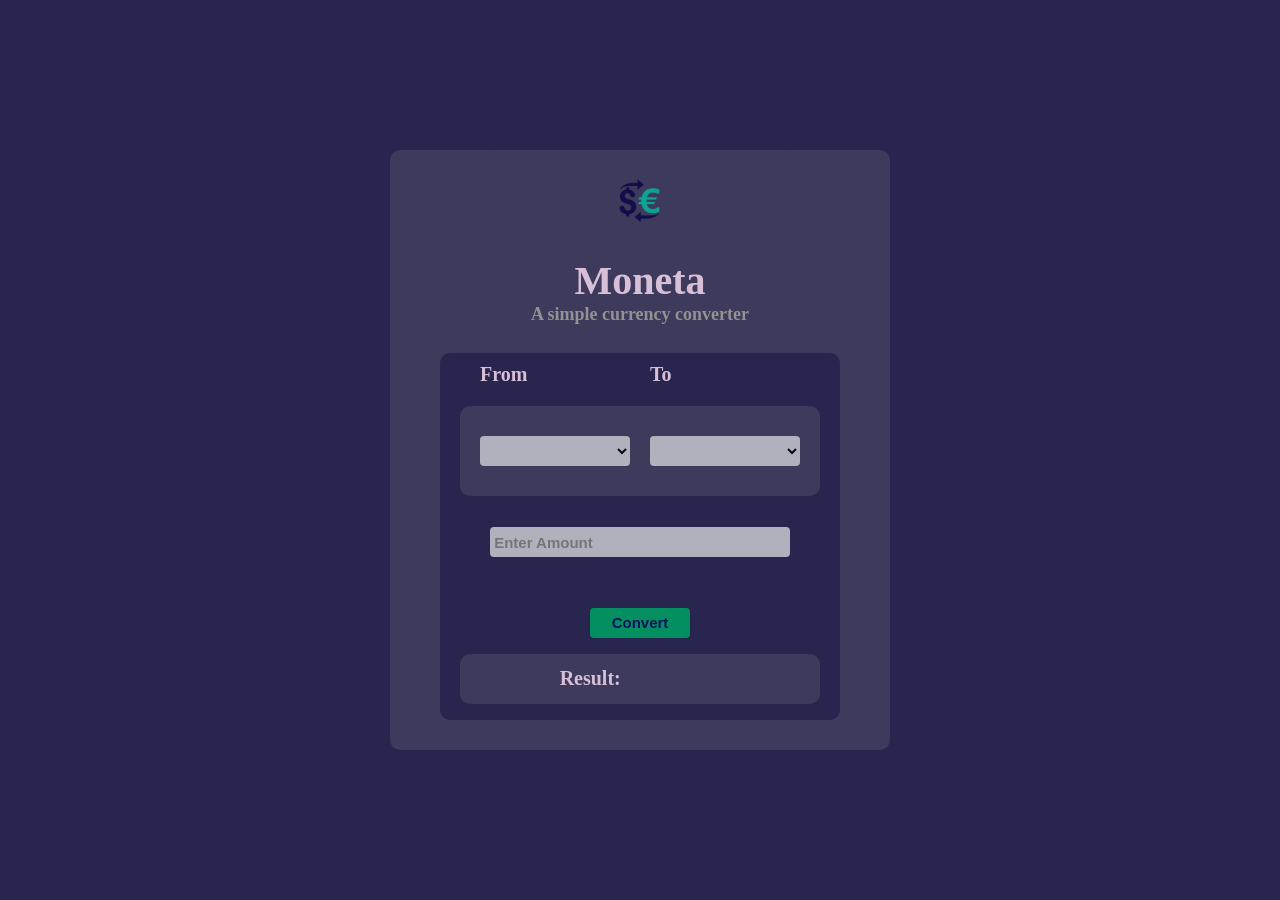
<file: index.html>
<!DOCTYPE html>
<html lang="en">
  <head>
    <meta charset="UTF-8" />
    <meta name="viewport" content="width=device-width, initial-scale=1.0" />
    <title>Moneta</title>
    <link
      rel="icon"
      href="image/icon.png"
      type="image/x-icon"
    />
    <link rel="stylesheet" href="home.css" />
    <script src="script.js" defer></script>
  </head>
  <body>
    <div class="conatiner">
      <div class="sub_conatiner hidden">
        <div class="header">
          <img src="image/icon.png" alt="logo" />
          <h3>Moneta</h3>
          <p>A simple currency converter</p>
        </div>
        <div class="converter">
          <div class="lebels">
            <label for="from">From</label>
            <label for="to">To</label>
          </div>
          <div class="currency">
            <div class="from" ">
              <select name="" id="from"></select>
            </div>
            <div class="to" >
              <select name="" id="to"></select>
            </div>
          </div>
          <div class="amount">
            <input type="text" id="amount" placeholder=" Enter amount" />
            <br />
            <p id="regulation"></p>
          </div>
          <div class="button">
            <button id="convert">Convert</button>
          </div>
          <div class="result" id="from">
    Result: <span id="result"></span>
          </div>
        </div>
      </div>
    </div>
  </body>
</html>
</file>
<file: home.css>
* {
  padding: 0%;
  margin: 0%;
}
body {
  background-color: rgb(40, 37, 78);
}

/* //common calss edit below */

.amount,
.currency,
.lebels,
.converter,
.button,
.result {
  display: flex;
  justify-content: space-evenly;
  align-items: center;
}

.conatiner {
  width: 100%;
  height: 100vh;
  display: flex;
  flex-direction: column;
  align-items: center;
  justify-content: center;
}
.sub_conatiner {
  width: 500px;
  height: 600px;
  background-color: rgb(61, 58, 92);
  border-radius: 10px;
  display: flex;
  flex-direction: column;
  align-items: center;
  justify-content: space-around;
}
.header {
  width: 300px;
  height: 250px;
  /* background-color: rgb(40, 37, 78); */
  background-color: rgb(61, 58, 92);
  color: thistle;
  font-size: 30px;
  text-align: center;
  font-weight: bolder;
  border-radius: 10px;
}
.header h3 {
  font-size: 40px;
}
.header p {
  font-size: 18px;
  color: rgb(148, 145, 145);
}
.header img {
  width: 100px;
  height: 100px;
}
.converter {
  width: 400px;
  height: 500px;
  background-color: rgb(40, 37, 78);
  margin-top: 20px;
  border-radius: 10px;
  flex-direction: column;
  margin-bottom: 30px;
}
.lebels {
  width: 90%;
  height: 30px;
  /* background-color: rgb(61, 58, 92); */
}
.lebels label {
  font-size: 20px;
  font-weight: bolder;
  color: thistle;
  width: 150px;
}
.currency {
  width: 90%;
  height: 90px;
  background-color: rgb(61, 58, 92);
  border-radius: 10px;
  margin: 10px;
}
.amount {
  width: 90%;
  height: 70px;
  background-color: rgb(40, 37, 78);
  border-radius: 10px;
  margin: 10px;
  flex-direction: column ;
}
.amount p {
  color: rgb(248, 2, 2);
  font-size: 15px;
  font-weight: bolder;
  font-family: 'Segoe UI', Tahoma, Geneva, Verdana, sans-serif;
}
select {
  width: 150px;
  height: 30px;
  font-size: 20px;
  font-weight: bolder;
  border: none;
  background-color: rgb(177, 177, 190);
  color: #0b0a0c;
  border-radius: 4px;
}
input[type="text"] {
  width: 300px;
  height: 30px;
  font-size: 15px;
  font-weight: bolder;
  border: none;
  background-color: rgb(177, 177, 190);
  border-radius: 4px;
  font-family: 'Segoe UI', Tahoma, Geneva, Verdana, sans-serif;
  color: rgb(26, 20, 20);
  text-transform: capitalize;
}
input[type="text"]:focus {
  outline: none;
  border: 2px solid rgb(3, 143, 96);
}
input[type="text"]:hover {
 transform: scale(1.01);
  transition: all 0.5s ease-in-out;
}
.button {
  width: 90%;
  height: 30px;
  /* background-color: rgb(61, 58, 92); */
}
button {
  width: 100px;
  height: 100%;
  font-size: 15px;
  font-weight: bolder;
  border: none;
  background-color: rgb(3, 143, 96);
  color: #03115e;
  border-radius: 4px;
  cursor: pointer;
}
button:hover {
  background-color: rgb(14, 122, 86);
  border: none;
   transform: scale(1.02);
  transition: all 0.5s ease-in-out;
}
button:active {
  transform: scale(0.8);
  transition: all 0.5s ease-in-out;
  border: none;
}
.result {
  width: 90%;
  height: 50px;
  background-color: rgb(61, 58, 92);
  border-radius: 10px;
  margin: 10px;
  color: thistle;
  font-size: 20px;
  font-weight: bolder;
}
.hidden {
  opacity: 0;
  filter: blur(5px);
  transform: translatex(5%);
  transition: all 1s;
}
.show {
  opacity: 1;
  filter: blur(0);
  transform: translatex(0);
}

/* //to make it responsive  */

@media(max-width:400px){
.sub_conatiner {
  width: 300px;
}
.converter {
  width: 300px;
  margin-left: 15px;
}
.lebels label {
  font-size: 15px;
}
.currency {
  height: 50px;
}
select {
  width: 100px;
  height: 20px;
}
option{
  font-size: 12px;
}
input[type="text"] {
  width: 270px;
  height: 30px;
  font-size: 12px;
  border: 2px;
  border-color: rgb(19, 22, 212);
}
.result{
  font-size: 15px;
}
}
@media(max-width:230px){

}
</file>
